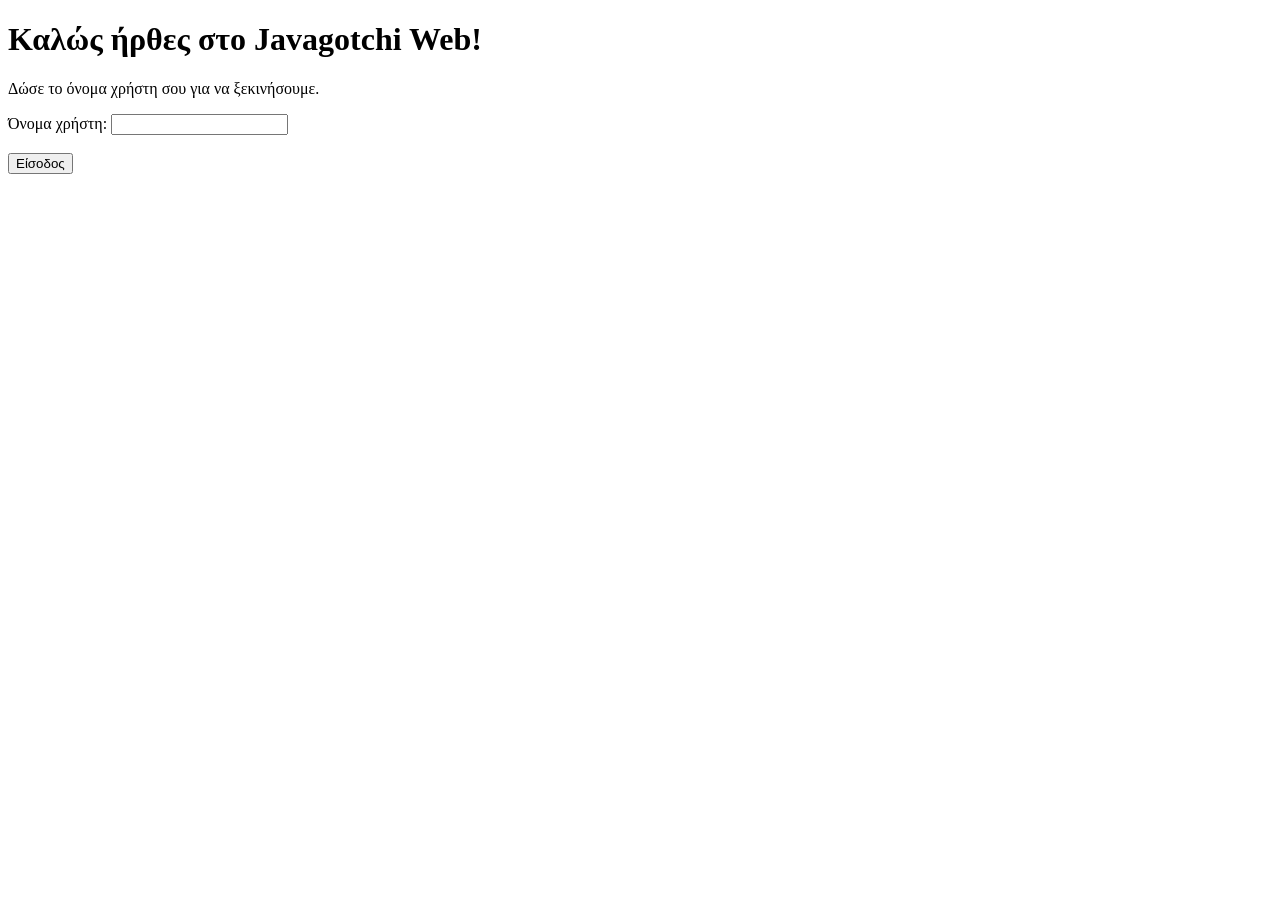
<file: gr/aueb/cs/projects/javagotchiWeb/src/main/resources/templates/index.html>
<!DOCTYPE html>
<html>
<head>
    <link rel="stylesheet" th:href="@{/css/style.css}">
    <title>Javagotchi - Είσοδος</title>
</head>
<body>
<h1>Καλώς ήρθες στο Javagotchi Web!</h1>
<p>Δώσε το όνομα χρήστη σου για να ξεκινήσουμε.</p>

<form action="/login" method="post">
    Όνομα χρήστη: <input type="text" name="username" required><br><br>
    <button type="submit">Είσοδος</button>
</form>
</body>
</html>
</file>
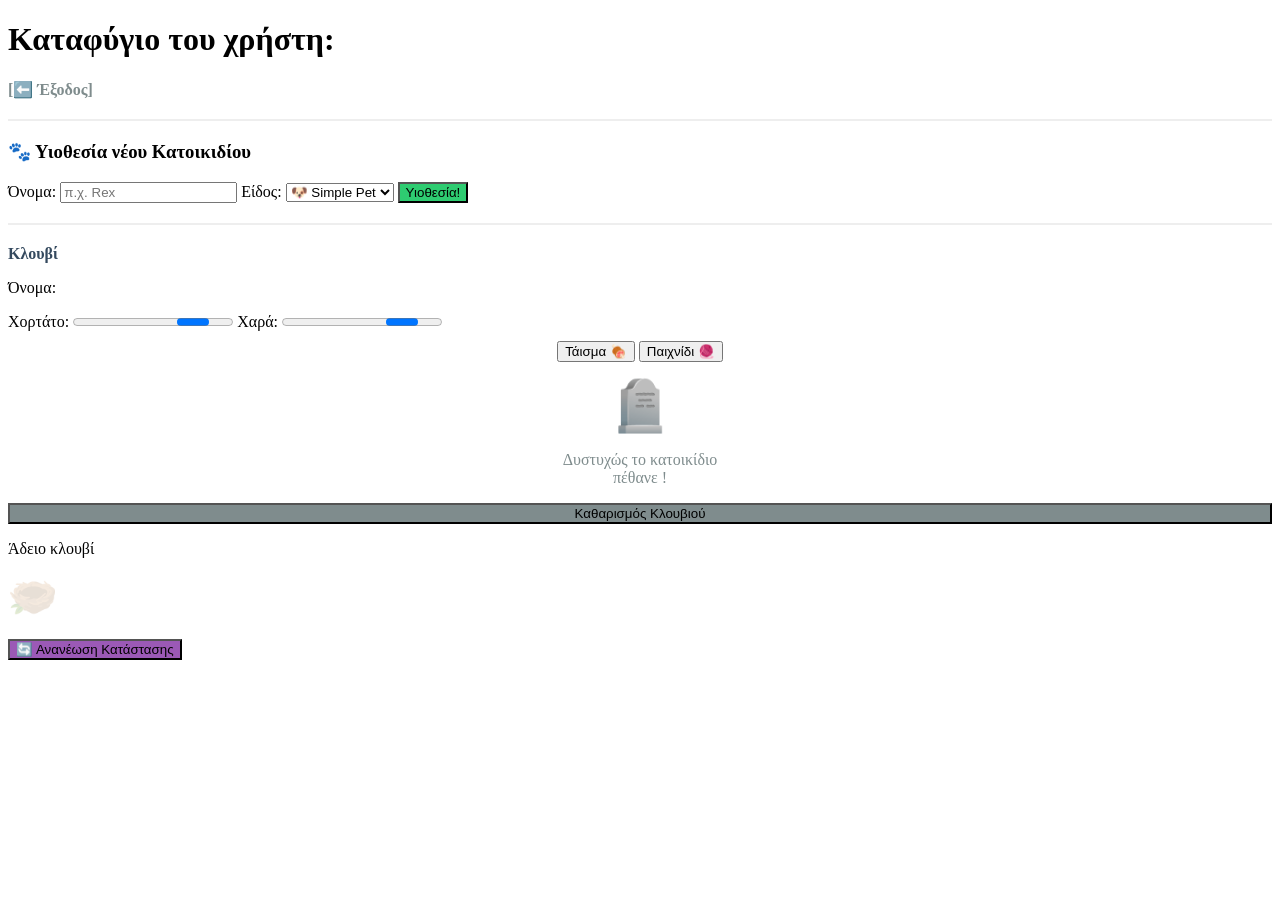
<file: gr/aueb/cs/projects/javagotchiWeb/src/main/resources/templates/dashboard.html>
<!DOCTYPE html>
<html xmlns:th="http://www.thymeleaf.org">
<head>
    <title>Javagotchi - Dashboard</title>
    <link rel="stylesheet" th:href="@{/css/style.css}">
</head>
<body>
<h1>Καταφύγιο του χρήστη: <span th:text="${username}" style="color: #e74c3c;"></span></h1>
<a href="/" style="color: #7f8c8d; text-decoration: none; font-weight: bold;">[⬅️ Έξοδος]</a>
<hr style="border: 1px solid #eee; margin: 20px 0;">

<h3>🐾 Υιοθεσία νέου Κατοικιδίου</h3>
<form th:action="@{'/action/' + ${username}}" method="post">
    Όνομα: <input type="text" name="name" required placeholder="π.χ. Rex">
    Είδος:
    <select name="type">
        <option value="Simple">🐶 Simple Pet</option>
        <option value="Dragon">🐉 Dragon</option>
        <option value="Slime">🟢 Slime</option>
    </select>
    <input type="hidden" name="act" value="adopt">
    <button type="submit" style="background-color: #2ecc71;">Υιοθεσία!</button>
</form>

<hr style="border: 1px solid #eee; margin: 20px 0;">

<div class="cage-container">

    <div th:each="pet, iter : ${shelter}" th:class="${pet != null} ? 'cage' : 'cage empty'">

        <div th:if="${pet != null}">
            <strong style="color: #34495e;">Κλουβί <span th:text="${iter.index}"></span></strong>

            <div th:if="${pet.hunger > 0}">
                <p style="font-weight: bold; margin-bottom: 5px;" th:text="${pet instanceof T(com.example.javagotchi.DragonPet) ? '🐉 Dragon' : (pet instanceof T(com.example.javagotchi.SlimePet) ? '🟢 Slime' : '🐶 Simple Pet')}"></p>
                <p>Όνομα: <span th:text="${pet.name}" style="font-weight: bold;"></span></p>

                <div class="stats-container">
                    <label>Χορτάτο:</label>
                    <progress th:value="${pet.hunger}" max="10" th:class="${pet.hunger < 3} ? 'low' : ''"></progress>

                    <label>Χαρά:</label>
                    <progress th:value="${pet.happiness}" max="10" th:class="${pet.happiness < 3} ? 'low' : ''"></progress>
                </div>

                <form th:action="@{'/action/' + ${username}}" method="post" style="text-align: center; margin-top: 10px;">
                    <input type="hidden" name="cageId" th:value="${iter.index}">
                    <button type="submit" name="act" value="feed" th:disabled="${pet.hunger >= 10}">Τάισμα 🍖</button>
                    <button type="submit" name="act" value="play" th:disabled="${pet.happiness >= 10}">Παιχνίδι 🧶</button>
                </form>
            </div>

            <div th:if="${pet.hunger <= 0}" style="text-align: center; color: #7f8c8d; margin-top: 15px;">
                <div style="font-size: 50px;">🪦</div>
                <p>Δυστυχώς το κατοικίδιο <br><strong><span th:text="${pet.name}"></span></strong> πέθανε !</p>

                <form th:action="@{'/action/' + ${username}}" method="post">
                    <input type="hidden" name="cageId" th:value="${iter.index}">
                    <button type="submit" name="act" value="clean" style="background-color: #7f8c8d; width: 100%;">Καθαρισμός Κλουβιού</button>
                </form>
            </div>
        </div>

        <div th:if="${pet == null}">
            <p>Άδειο κλουβί <span th:text="${iter.index}"></span></p>
            <div style="font-size: 40px; opacity: 0.2;">🪹</div>
        </div>

    </div>

</div>

<br>
<button onclick="location.reload()" style="background-color: #9b59b6;">🔄 Ανανέωση Κατάστασης</button>

</body>
</html>
</file>
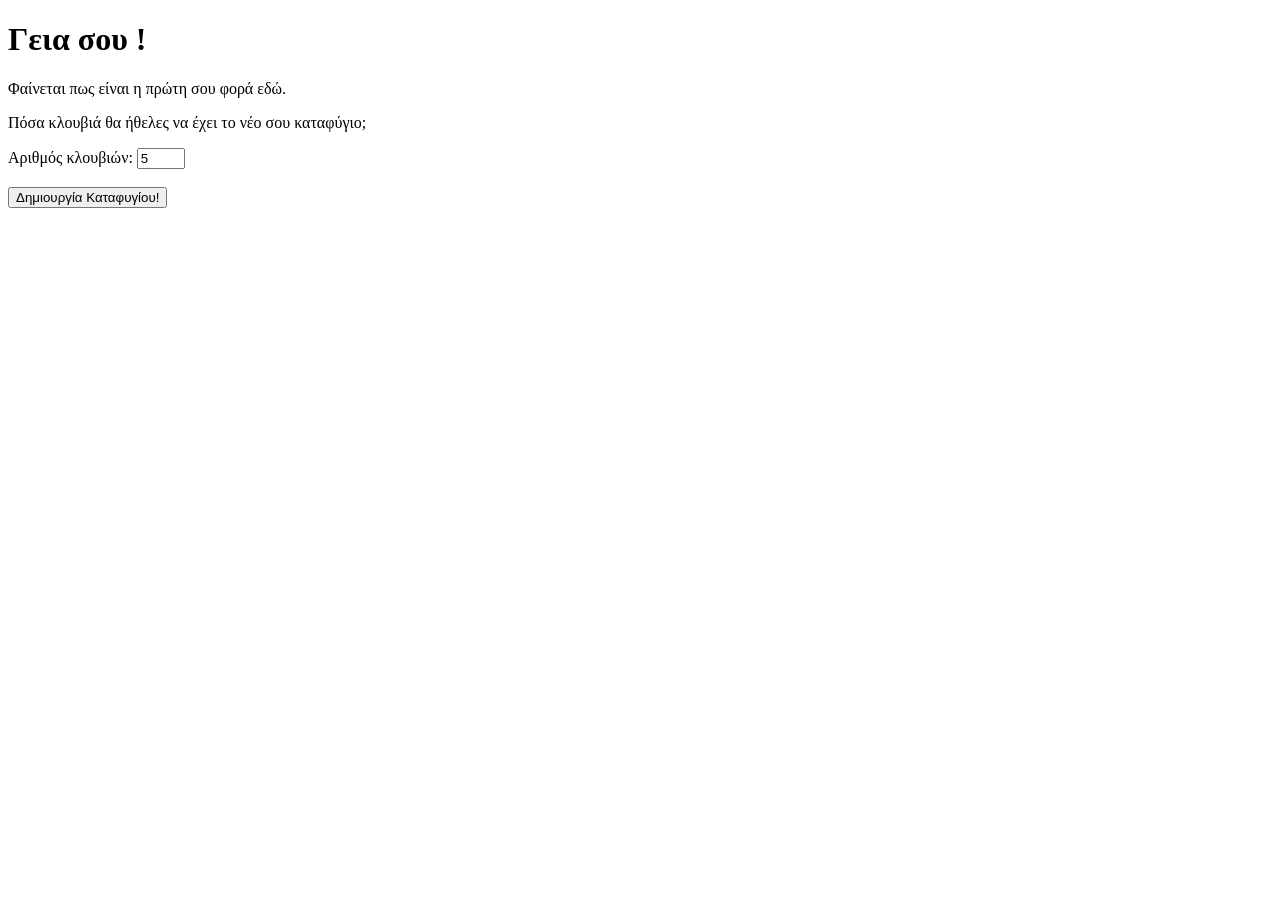
<file: gr/aueb/cs/projects/javagotchiWeb/src/main/resources/templates/setup.html>
<!DOCTYPE html>
<html xmlns:th="http://www.thymeleaf.org">
<head>
    <link rel="stylesheet" th:href="@{/css/style.css}">
    <title>Javagotchi - Νέο Καταφύγιο</title>
</head>
<body>
<h1>Γεια σου <span th:text="${username}"></span>!</h1>
<p>Φαίνεται πως είναι η πρώτη σου φορά εδώ.</p>
<p>Πόσα κλουβιά θα ήθελες να έχει το νέο σου καταφύγιο;</p>

<form th:action="@{'/setup/' + ${username}}" method="post">
    Αριθμός κλουβιών: <input type="number" name="cages" value="5" min="1" max="20"><br><br>
    <button type="submit">Δημιουργία Καταφυγίου!</button>
</form>
</body>
</html>
</file>
